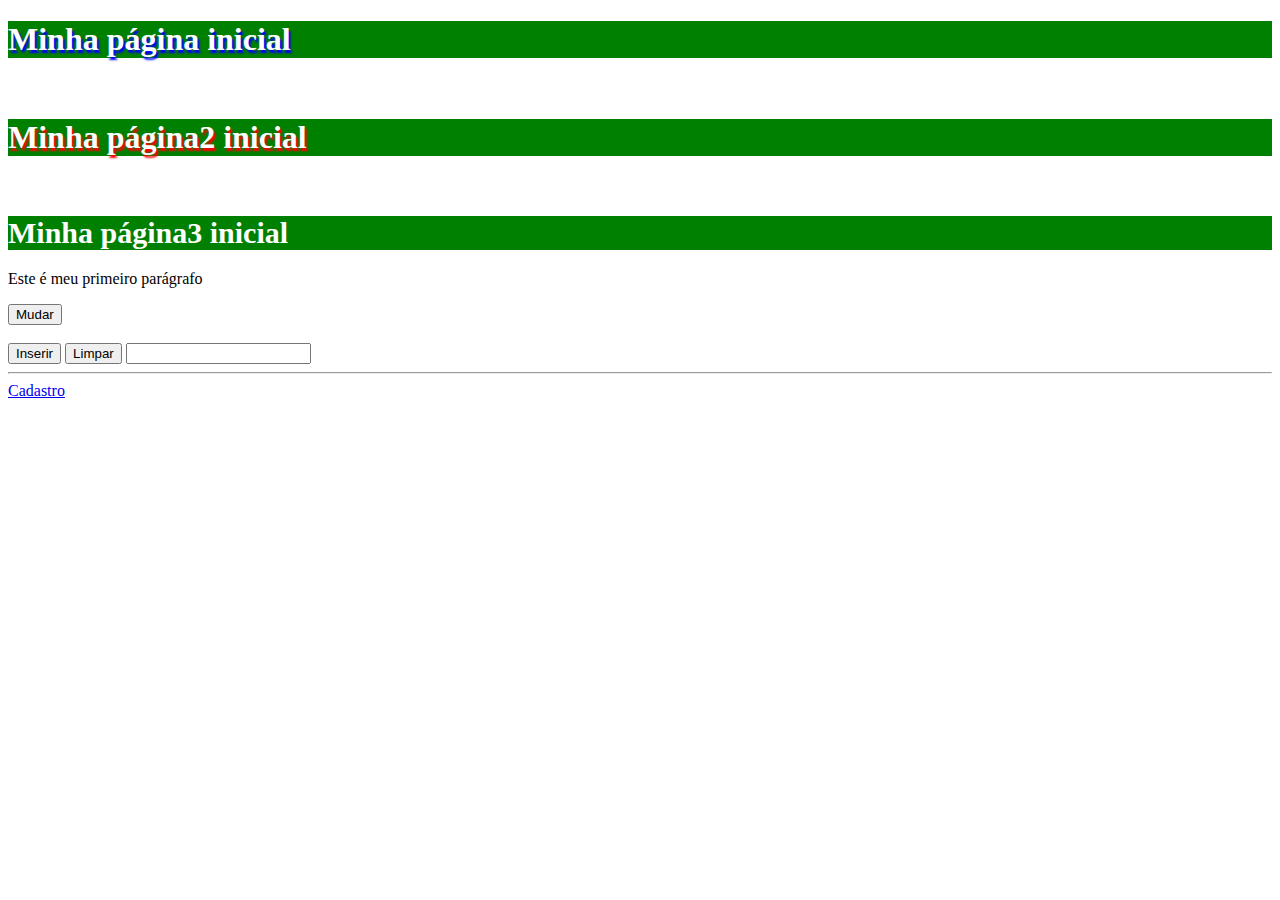
<file: Index.html>
<!DOCTYPE html>
<html lang="en">
<head>
    <meta charset="UTF-8">
    <meta name="viewport" content="width=device-width, initial-scale=1.0">
    <title>Aula HTML</title>
    <link rel="stylesheet" href="./css/index.css">
    <style>
        /* #bloco {
            color: blue;
            text-shadow: 2px 3px 2px red;
        }

        .bloco {
            background-color: green;
            color: white !important;
        }

        .tamfonte {
            font-size: 30px;
        } */
    </style>
</head>
<body>
    <!-- atributo inline -->
    <h1 class="bloco tamFonte" style="color: red; text-shadow: 2px 3px 2px blue;">Minha página inicial</h1>
    <!-- atributo em bloco -->
    <br>
    <h1 class="bloco" id="bloco">Minha página2 inicial</h1>
    <br>
    <h1 id="titulo" class="bloco tamfonte">Minha página3 inicial</h1>
    <p id="mudarTexto">Este é meu primeiro parágrafo </p>
    <button onclick="mudarTexto()"> Mudar </button> <br> <br>
    <button onclick="inserirTexto()"> Inserir</button>
    <button onclick="limparTexto()"> Limpar </button>
    <input type="text" name="texto" id="campo">
    <hr>
    <a href="cadastro.html">Cadastro</a>

    <script>

    function mudarTexto() {
     var txt = document.getElementById("titulo").innerHTML
     console.log(txt)
     document.getElementById("mudarTexto").innerHTML = txt
     document.getElementById("mudarTexto").style.color = "red"
    }
    
    function inserirTexto () {
        var texto = "Maurílio Alves"
        document.getElementById("campo").value = texto
        
    }
        function limparTexto () {
            document.getElementById("campo").value = ''

        

    }

    </script>

</body>
</file>
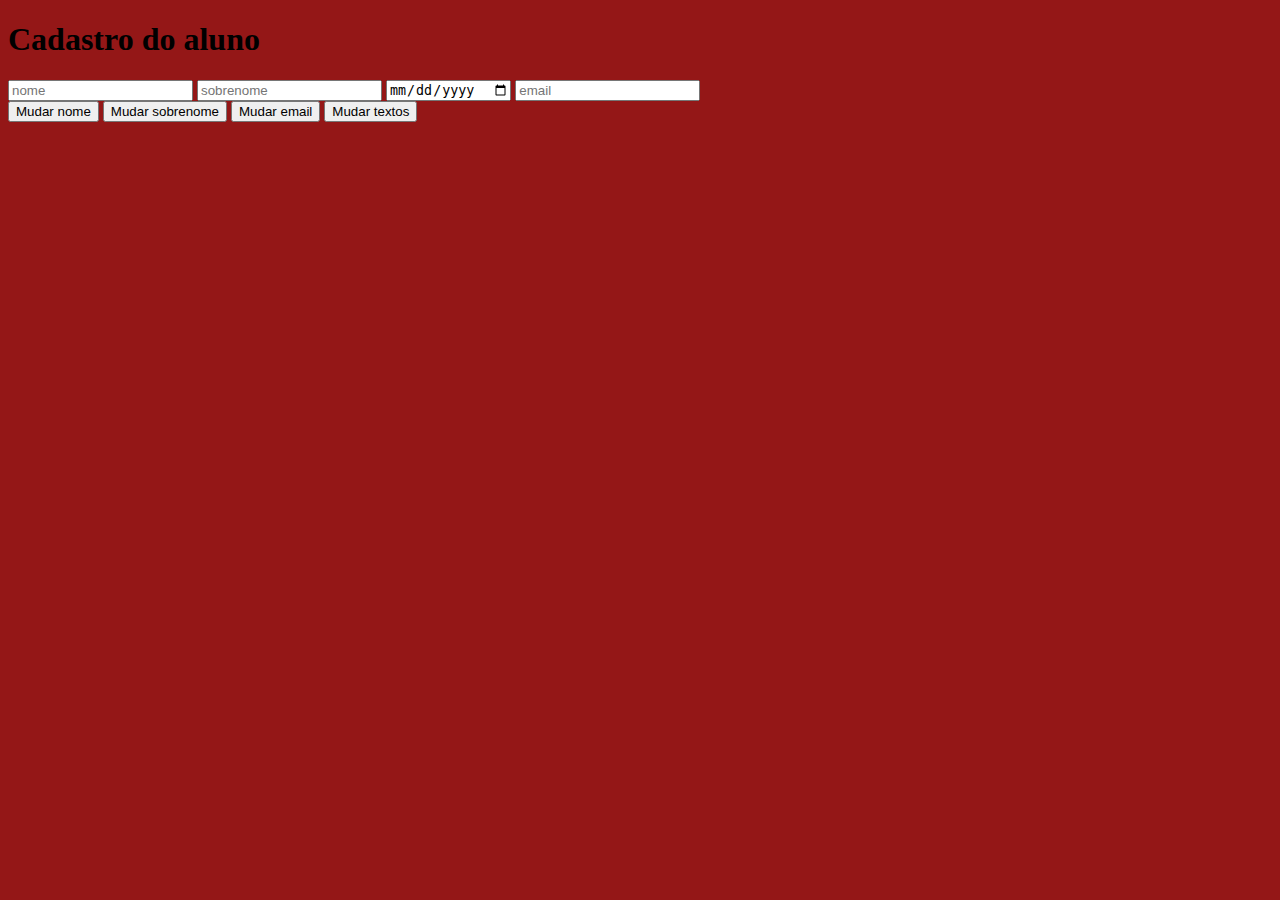
<file: cadastro.html>
<!DOCTYPE html>
<html lang="en">
<head>
    <meta charset="UTF-8">
    <meta name="viewport" content="width=device-width, initial-scale=1.0">
    <title>Cadastro</title>
    <style>
     body {
       background-color: rgb(148, 23, 23);
       color: black;
     }
    
    </style>
</head>
<body>
    <h1>Cadastro do aluno</h1>

    <input type="text" placeholder="nome" name="nome" id="nome">
    <input type="text" placeholder="sobrenome" name="sobrenome" id="sobrenome">
    <input type="date" placeholder="data" name="data" id="data">
    <input type="email" placeholder="email" name="email" id="email">
    <br>
    <button onclick="mudarNome()">Mudar nome</button>
    <button onclick="mudarSobrenome()">Mudar sobrenome</button>
    <button onclick="mudarEmail()">Mudar email</button>
    <button onclick="limparTextos()">Mudar textos</button>
</body>
<script>

     function mudarNome(){
             document.getElementById('nome').value ="Maurilio"
        }
        
        function mudarSobrenome() {
            document.getElementById('sobrenome').value ="Alves"
        }
        
        function mudarEmail() {
            document.getElementById('email').value ="mauriliodaneto@recife.pe.senac.br"     
        }
        
        function limparTextos() {
            document.getElementById('nome').value =""
            document.getElementById('sobrenome').value =""
            document.getElementById('email').value =""     
     
         
     }
     
</script>
</html>
</file>
<file: css/index.css>
#bloco {
    color: blue;
    text-shadow: 2px 3px 2px red;
}

.bloco {
    background-color: green;
    color: white !important;
}

.tamfonte {
    font-size: 30px;
}
</file>
